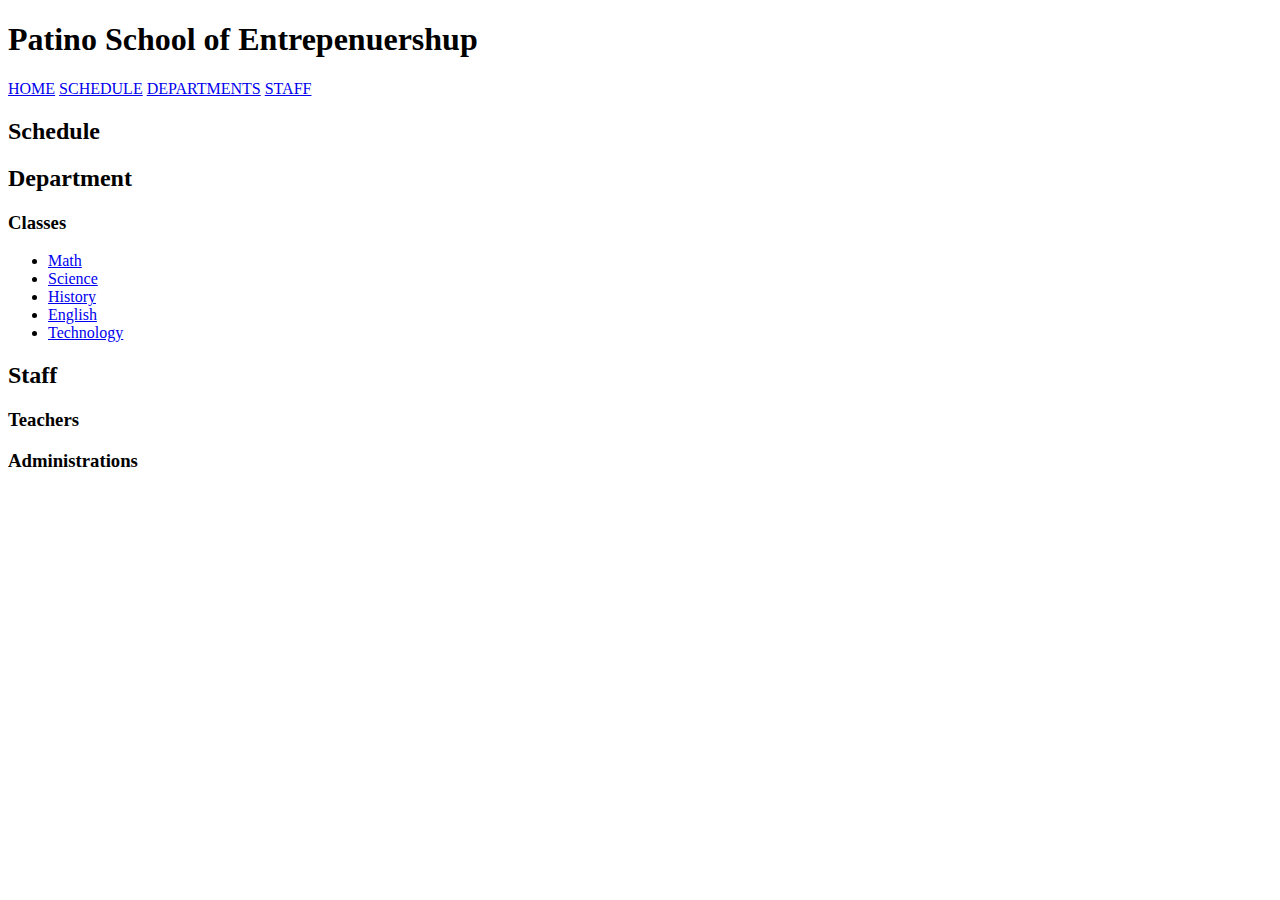
<file: heading.html>
<!DOCTYPE html>
<html>
    <body>
        <h1>Patino School of Entrepenuershup</h1>
        <a href="https://daily-review-infamousflame.c9.io/index.html">HOME</a>
        <a href="https://daily-review-infamousflame.c9.io/schedule.html">SCHEDULE</a>
        <a href="https://daily-review-infamousflame.c9.io/departments.html">DEPARTMENTS</a>
        <a href="https://daily-review-infamousflame.c9.io/staff.html">STAFF</a>
        
            <h2>Schedule</h2>
            <h2>Department</h2>
                <h3>Classes</h3>
                   <ul>
                    <li><a href="https://daily-review-infamousflame.c9.io/Math.html">Math</a></li>
                    <li><a href="https://daily-review-infamousflame.c9.io/science.html">Science</a></li>
                    <li><a href="https://daily-review-infamousflame.c9.io/history.html">History</a></li>
                    <li><a href="https://daily-review-infamousflame.c9.io/english.html">English</a></li>
                    <li><a href="https://daily-review-infamousflame.c9.io/technology.html">Technology</a></li>
                </ul>
            <h2>Staff</h2>
                <h3>Teachers</h3>
                <h3>Administrations</h3>
             
    </body>
</html>
</file>
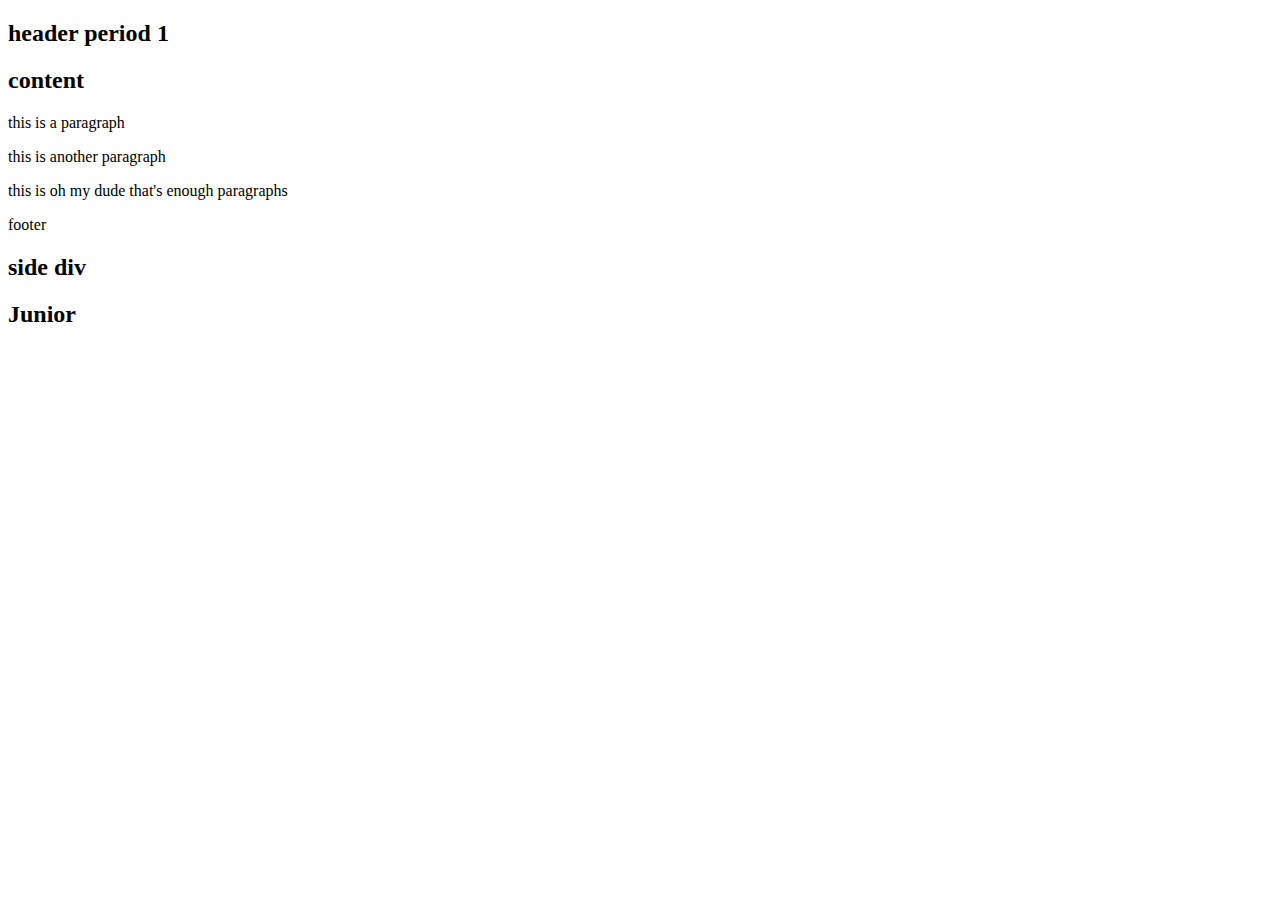
<file: indent.html>
<!Doctype html>
<html lang="en">
    <head>
        <meta charset="UTF-8">
        <title>Document</title>
    <head>
    <body>
        <div id="stuff">
            <div id="header">
                <h2>header period 1</h2>
            </div>
        <div id="content">
            <h2>content</h2>
            <p>this is a paragraph</p>
            <p class="clearFloat">this is another paragraph<p>
            <p>this is oh my dude that's enough paragraphs<p>
        </div>
        <div id="footer">
            </h2>footer</h2>
        </div>
        </div>
        <div id="side">
            <h2>side div</h2>
        </div>
        <div id="junior">
            <h2>Junior</h2>
        </div>
    </body>
    </html>
</file>
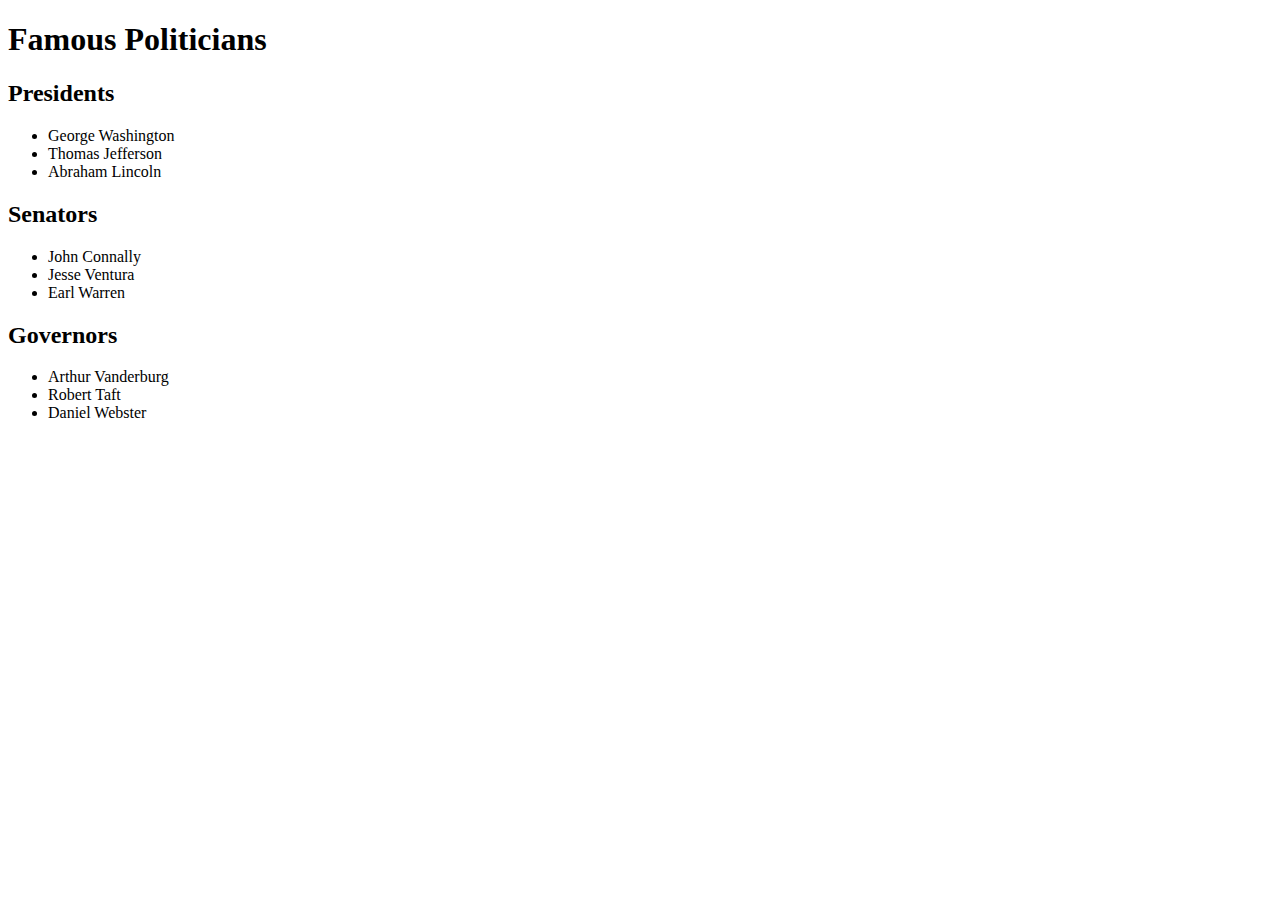
<file: outline.html>
<!DOCTYPE html>
<html>
    <body>
        <h1>Famous Politicians</h1>
            <h2>Presidents</h2>
                <ul>
                    <li>George Washington</li>
                    <li>Thomas Jefferson</li>
                    <li>Abraham Lincoln</li>
                </ul>
            <h2>Senators</h2>
                <ul>
                    <li>John Connally</li>
                    <li>Jesse Ventura</li>
                    <li>Earl Warren</li>
                </ul>
            <h2>Governors</h2>
                <ul>
                    <li>Arthur Vanderburg</li>
                    <li>Robert Taft</li>
                    <li>Daniel Webster</li>
                </ul>
    </body>
</html>
</file>
